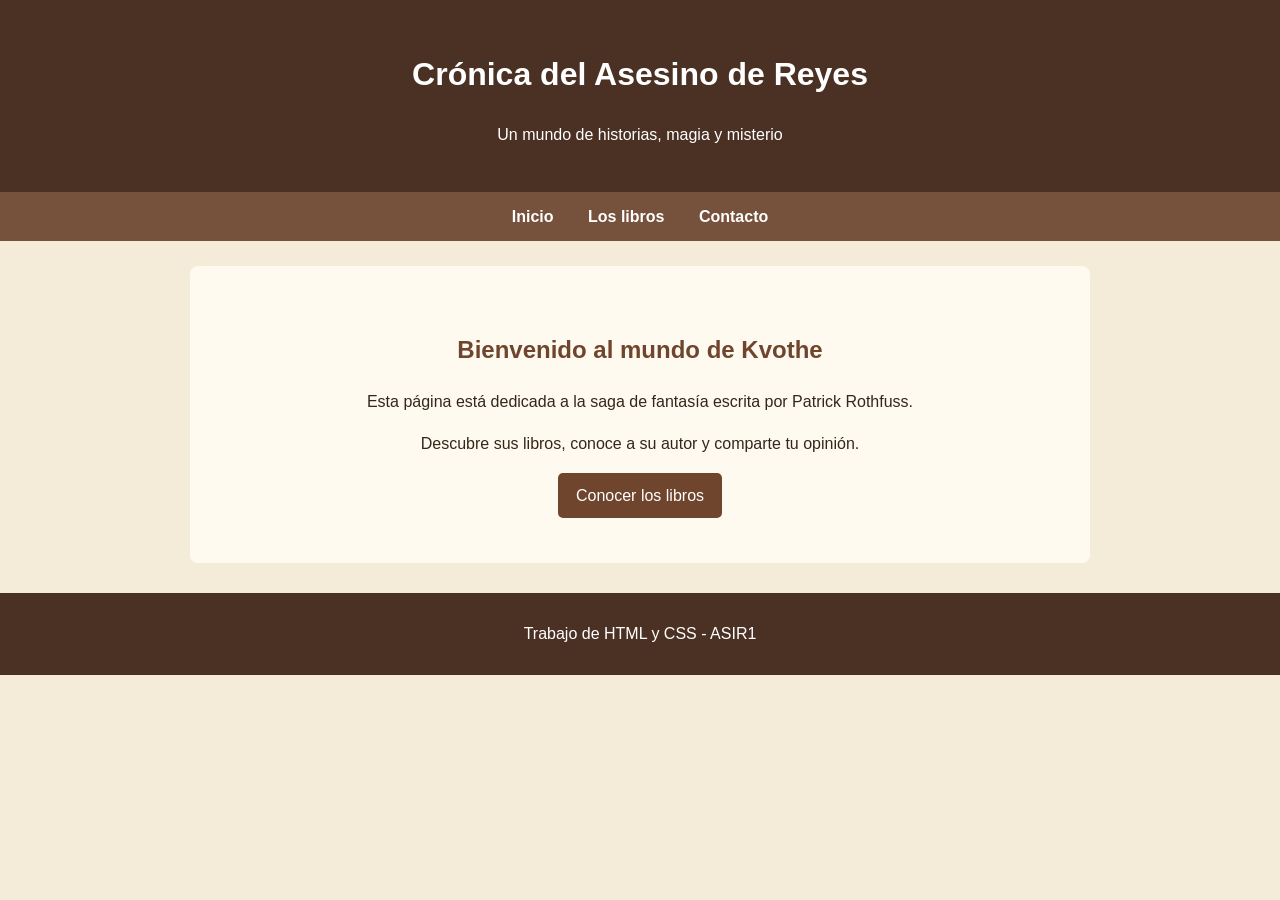
<file: index.html>
<!DOCTYPE html>
<html lang="es">
<head>
    <meta charset="UTF-8">
    <meta name="viewport" content="width=device-width, initial-scale=1.0">
    <title>Crónica del Asesino de Reyes</title>
    <link rel="stylesheet" href="css/estilos.css">
</head>
<body>

    <header>
        <h1>Crónica del Asesino de Reyes</h1>
        <p>Un mundo de historias, magia y misterio</p>
    </header>

    <nav>
        <a href="index.html">Inicio</a>
        <a href="informacion.html">Los libros</a>
        <a href="contacto.html">Contacto</a>
    </nav>

    <main>
        <section class="presentacion">
            <h2>Bienvenido al mundo de Kvothe</h2>

            <p>Esta página está dedicada a la saga de fantasía escrita por Patrick Rothfuss.</p>

            <p>Descubre sus libros, conoce a su autor y comparte tu opinión.</p>

            <a class="boton" href="informacion.html">Conocer los libros</a>
        </section>
    </main>

    <footer>
        <p>Trabajo de HTML y CSS - ASIR1</p>
    </footer>

</body>
</html>
</file>
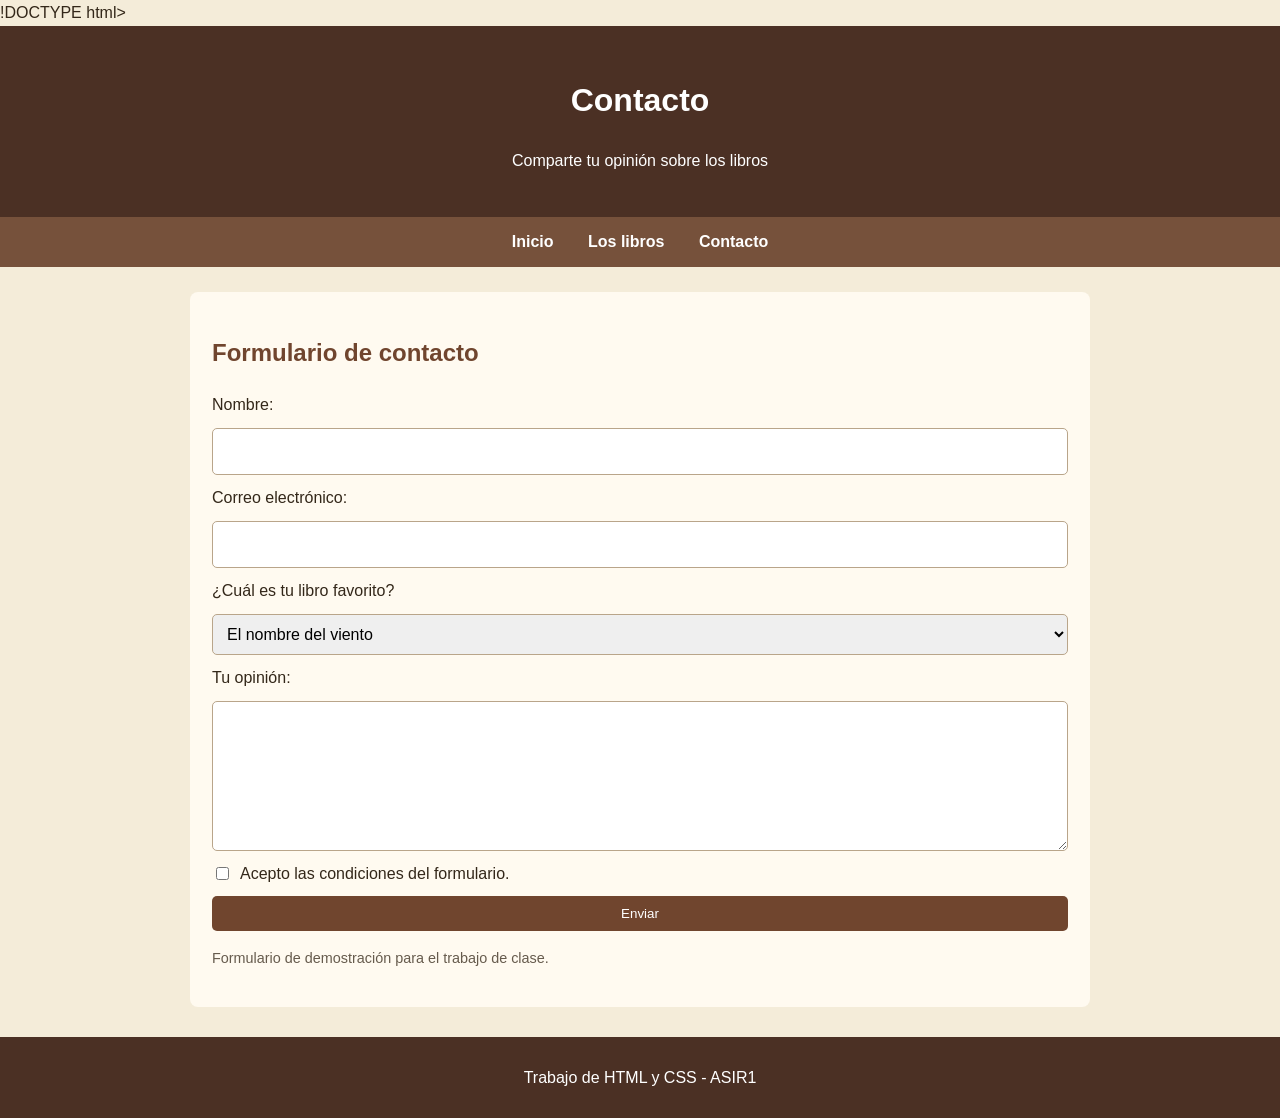
<file: contacto.html>
!DOCTYPE html>
<html lang="es">
<head>
    <meta charset="UTF-8">
    <meta name="viewport" content="width=device-width, initial-scale=1.0">
    <title>Contacto</title>
    <link rel="stylesheet" href="css/estilos.css">
</head>
<body>

    <header>
        <h1>Contacto</h1>
        <p>Comparte tu opinión sobre los libros</p>
    </header>

    <nav>
        <a href="index.html">Inicio</a>
        <a href="informacion.html">Los libros</a>
        <a href="contacto.html">Contacto</a>
    </nav>

    <main>
        <section>
            <h2>Formulario de contacto</h2>

            <form action="#" method="get">

                <label for="nombre">Nombre:</label>
                <input type="text" id="nombre" name="nombre" required>

                <label for="email">Correo electrónico:</label>
                <input type="email" id="email" name="email" required>

                <label for="libro">¿Cuál es tu libro favorito?</label>

                <select id="libro" name="libro">
                    <option>El nombre del viento</option>
                    <option>El temor de un hombre sabio</option>
                    <option>Las puertas de piedra</option>
                </select>

                <label for="opinion">Tu opinión:</label>
                <textarea id="opinion" name="opinion" rows="5" required></textarea>

                <label class="aceptacion">
                    <input type="checkbox" name="acepto" required>
                    Acepto las condiciones del formulario.
                </label>

                <button type="submit">Enviar</button>

            </form>

            <p class="aviso">Formulario de demostración para el trabajo de clase.</p>
        </section>
    </main>

    <footer>
        <p>Trabajo de HTML y CSS - ASIR1</p>
    </footer>

</body>
</html>
</file>
<file: css/estilos.css>
* {
    box-sizing: border-box;
}

body {
    margin: 0;
    font-family: Arial, sans-serif;
    background-color: #f4ecd9;
    color: #332719;
    line-height: 1.6;
}

header {
    background-color: #4b3024;
    color: white;
    text-align: center;
    padding: 28px 15px;
}

nav {
    background-color: #76513b;
    text-align: center;
    padding: 12px;
}

nav a {
    color: white;
    text-decoration: none;
    margin: 0 15px;
    font-weight: bold;
}

nav a:hover {
    text-decoration: underline;
}

main {
    width: 90%;
    max-width: 900px;
    margin: 25px auto;
}

section {
    background-color: #fffaf0;
    padding: 22px;
    margin-bottom: 22px;
    border-radius: 8px;
}

h2 {
    color: #70452e;
}

.presentacion {
    text-align: center;
    padding: 45px 25px;
}

.boton, button {
    display: inline-block;
    background-color: #70452e;
    color: white;
    padding: 10px 18px;
    border: 0;
    border-radius: 5px;
    text-decoration: none;
    cursor: pointer;
}

.boton:hover, button:hover {
    background-color: #4b3024;
}

.libro {
    text-align: center;
}

.portada {
    display: block;
    width: 220px;
    max-width: 100%;
    height: auto;
    margin: 15px auto;
    border: 1px solid #d5c5a8;
}

.sin-portada {
    max-width: 300px;
    margin: 15px auto;
    padding: 30px 15px;
    border: 2px dashed #a78b68;
    background-color: #f4ecd9;
    color: #70452e;
}

form {
    display: flex;
    flex-direction: column;
    gap: 10px;
}

input, select, textarea {
    width: 100%;
    padding: 10px;
    border: 1px solid #b9a58a;
    border-radius: 5px;
    font: inherit;
}

.aceptacion {
    display: flex;
    align-items: center;
    gap: 8px;
}

.aceptacion input {
    width: auto;
}

.aviso {
    font-size: 0.9em;
    color: #665b4d;
}

footer {
    background-color: #4b3024;
    color: white;
    text-align: center;
    padding: 12px;
    margin-top: 30px;
}

@media (max-width: 600px) {
    nav a {
        display: inline-block;
        margin: 5px 8px;
    }

    main {
        width: 94%;
    }
}
</file>
